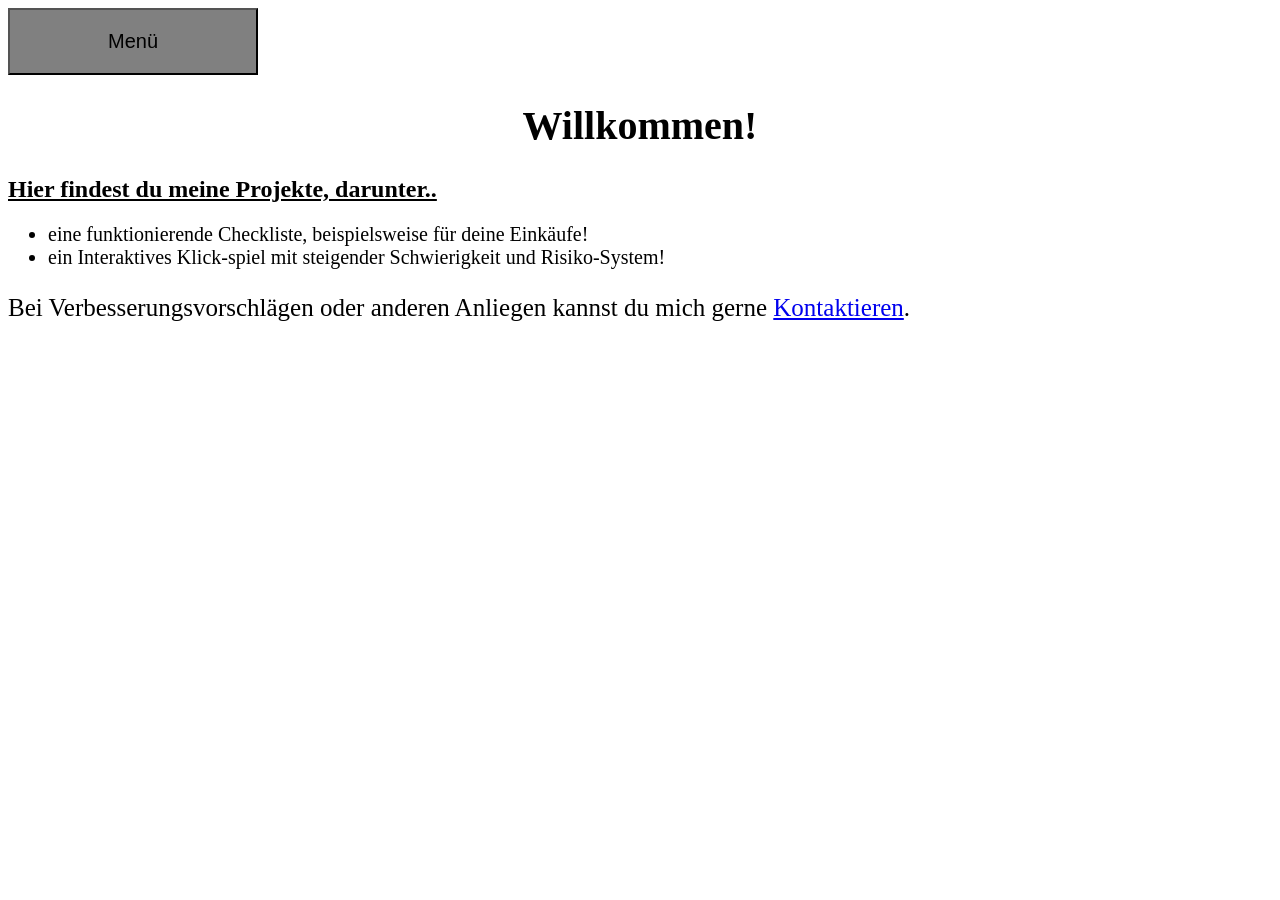
<file: index.html>
<!DOCTYPE html>
<html lang="en">
  
<head>
    <meta charset="utf-8" />
    <meta
       name="viewport"
       content="width=device-width, initial-scale=1.0" />
    <title>Startseite</title>
    <link rel="stylesheet" href="./style.css" />
</head>
  
<body>
    <button onclick="toggleMenu()" class="menu-button">
        Menü
    </button>
    
    <nav id="menu" class="menu">
        <a href="index.html">Startseite</a>
        <a href="Checklist.html">Checkliste</a>
        <a href="lucky-button.html">Risk-Button</a>
        <a href="Kontakt.html">Kontakt</a>
    </nav>
    
    <h1> Willkommen!</h1>
    <h2><u> Hier findest du meine Projekte, darunter..</u></h2>
    <ul>
        <li>eine funktionierende Checkliste, beispielsweise für deine Einkäufe!</li>
        <li>ein Interaktives Klick-spiel mit steigender Schwierigkeit und Risiko-System!</li>
    </ul>
    <p>Bei Verbesserungsvorschlägen oder anderen Anliegen kannst du mich gerne <a href="Kontakt.html">Kontaktieren</a>.</p>




    <script src="script.js"></script>

</body>
</html>
</file>
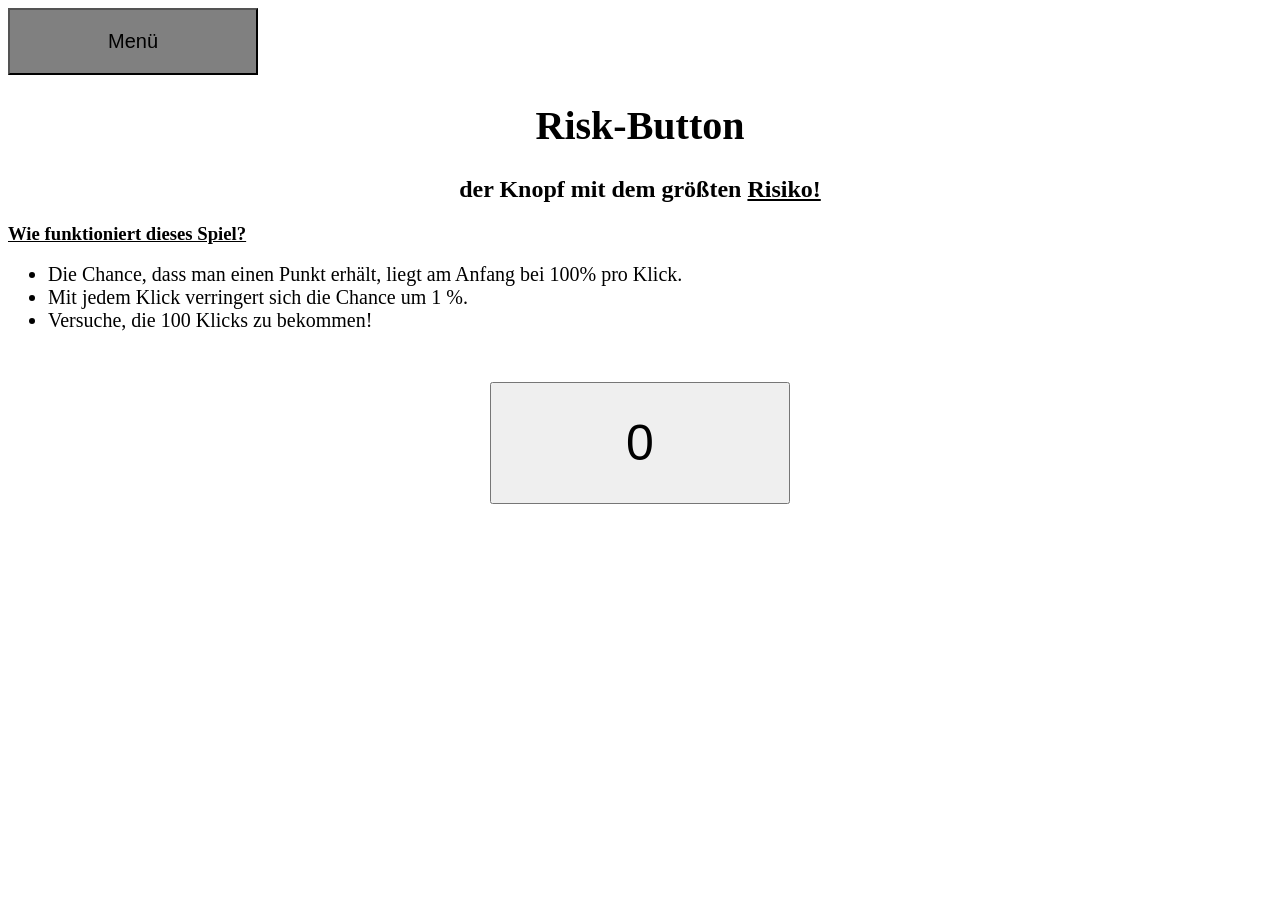
<file: lucky-button.html>
<!DOCTYPE html>
<html lang="en">
  <head>
    <meta charset="utf-8" />
    <meta
       name="viewport"
       content="width=device-width, initial-scale=1.0" />
    <title>Risk-Button</title>
    <link rel="stylesheet" href="./style.css" />
  </head>
  <body>

    <button onclick="toggleMenu()" class="menu-button">
        Menü
    </button>
    
    <nav id="menu" class="menu">
        <a href="index.html">Startseite</a>
        <a href="Checklist.html">Checkliste</a>
        <a href="lucky-button.html">Risk-Button</a>
        <a href="Kontakt.html">Kontakt</a>
    </nav>
    
    <h1>Risk-Button</h1>
    <h2 style="text-align: center;">der Knopf mit dem größten <u>Risiko!</u> </h2>
    <h3><u>Wie funktioniert dieses Spiel?</u></h3>
    <ul>
    <li>Die Chance, dass man einen Punkt erhält, liegt am Anfang bei 100% pro Klick.</li>
    <li>Mit jedem Klick verringert sich die Chance um 1 %.</li>
    <li>Versuche, die 100 Klicks zu bekommen!</li>
    </ul>

    <button onclick="riskButton()" id="risk-button">
    0
    </button>



    <script src="script.js"></script>

  </body>
</html>
</file>
<file: style.css>
li {
    font-size: 20px;
}

p {
    font-size: 25px;
}

h1 {
    text-align: center;
    font-size: 40px;
}

.menu {
    display: none;
}

.menu-button {
    width: 250px;
    padding: 20px;
    font-size: 20px;
    background-color: gray ;
    color: black ;
     cursor: pointer;
}

.menu a {
    display: block;
    width: 200px;
    margin: 10px auto;
    padding: 12px;

    text-align: center;
    background-color: black;
    color: white;
    text-decoration: none;

    border-radius: 8px;
}

.kontakt {
    font-size: 22px;
}

li button {
    margin-left: 50px;
}

#risk-button {
    display: block;
    margin: 50px auto;
    width: 300px;
    padding: 30px;
    font-size: 50px;
}
</file>
